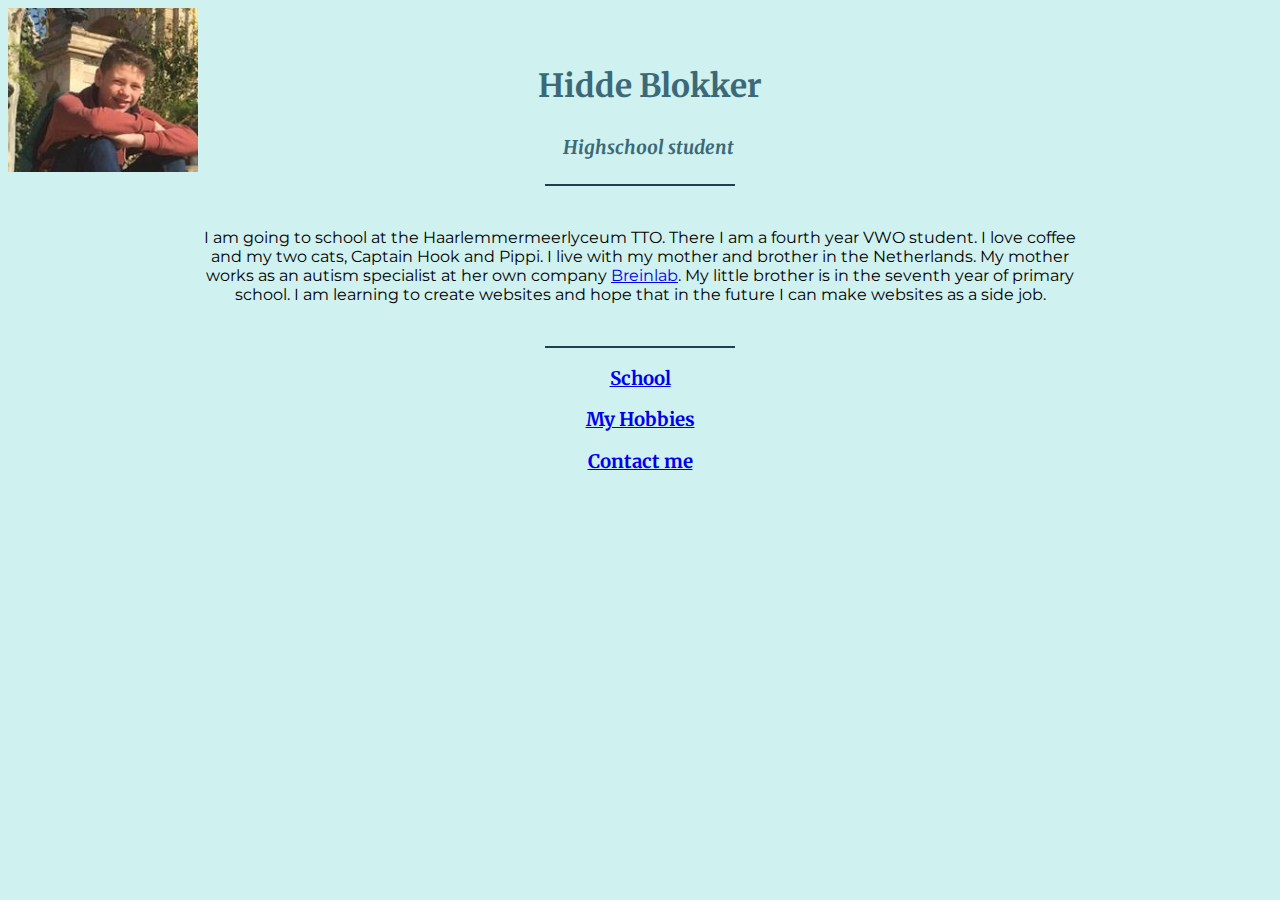
<file: index.html>
<!DOCTYPE html>
<html lang="en" dir="ltr">

<head>
  <meta charset="utf-8">
  <title>Hidde's personal site</title>
  <link href="style.css" rel="stylesheet" >
  <link rel="icon" href="favicon1.ico">
  <link href="https://fonts.googleapis.com/css2?family=Merriweather&family=Montserrat&display=swap" rel="stylesheet">
</head>

<body>

  <img src="Foto Hidde.jpeg" alt="Photo of Hidde Blokker" width="15%">

<h1 class="Name">Hidde Blokker</h1>

        <h3 class="Work"><em>Highschool student</em></h3>

      </td>
    </tr>
  </table>
  <hr>
  <br>
  <p>
    I am going to school at the Haarlemmermeerlyceum TTO. There I am
    a fourth year VWO student. I love coffee and my two cats, Captain Hook and Pippi.
    I live with my mother and brother in the Netherlands. My mother works as an
    autism specialist at her own company <a href="http://www.verrassendleren.nl/breinlab/">Breinlab</a>.
    My little brother is in the seventh year of primary school. I am learning to create websites and hope
    that in the future I can make websites as a side job.
  </p>
  <br>
  <hr>
  <h3><a href="schools.html">School</a></h3>

  <h3><a href="hobbies.html">My Hobbies</a></h3>

  <h3><a href="contact me.html">Contact me</a></h3>

</body>

</html>
</file>
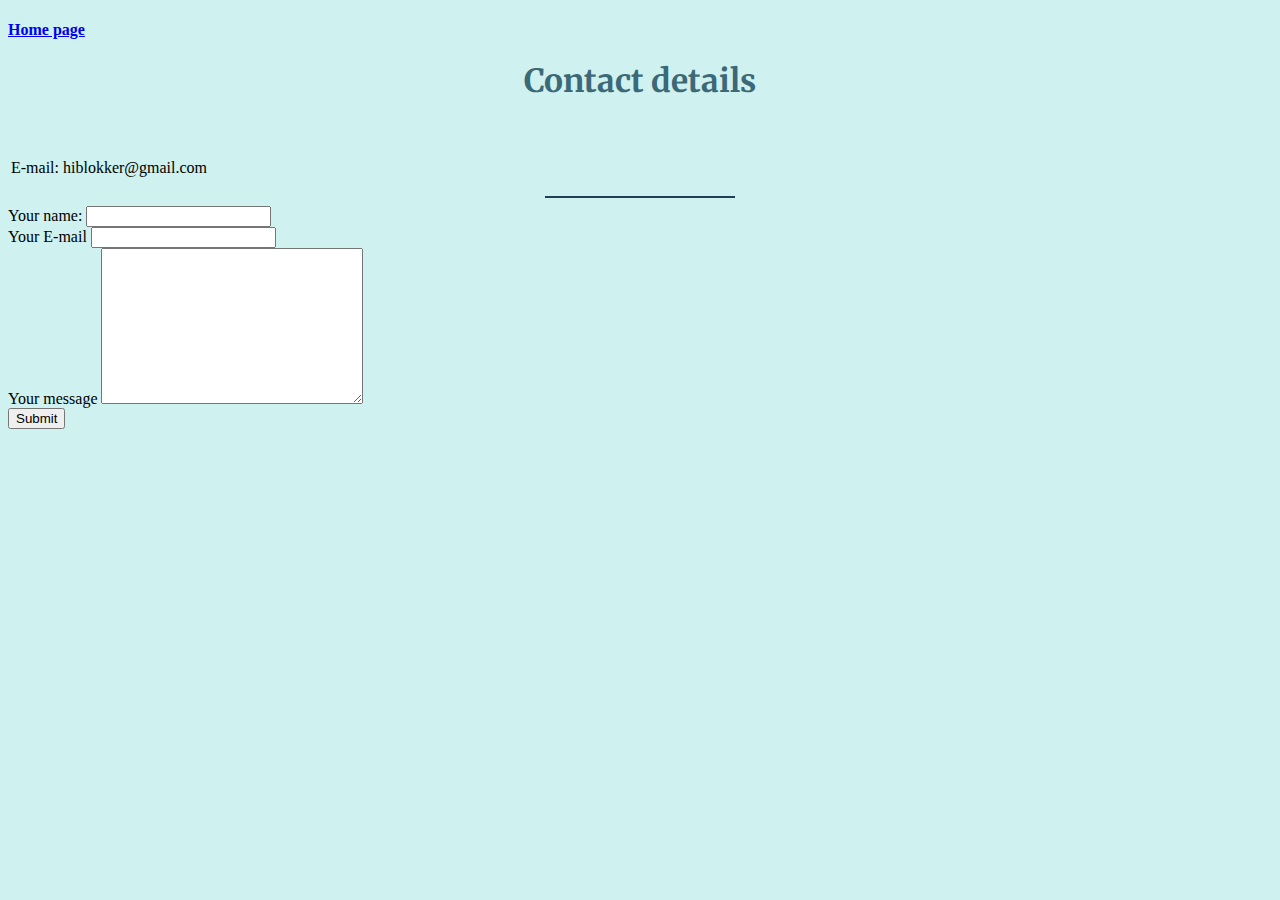
<file: contact me.html>
<!DOCTYPE html>
<html lang="en" dir="ltr">

<head>
  <meta charset="utf-8">
  <title>Hidde's personal site</title>
  <link href="style.css" rel="stylesheet" >
  <link rel="icon" href="favicon1.ico">
  <link href="https://fonts.googleapis.com/css2?family=Merriweather&family=Montserrat&display=swap" rel="stylesheet">
</head>

<body>
  <h4><a href="index.html">Home page</a></h4>
  <h1>Contact details</h1>
  <br>
  <p>
  <table>
    <tr>
      <td>E-mail:</td>
      <td>hiblokker@gmail.com</td>
    </tr>
  </table>
  </p>
  <hr>
  <form action="mailto:hiblokker@gmail.com" method="post" enctype="text/plain">
    <label>Your name:</label>
    <input type="text" name="yourName" value=""><br>
    <label>Your E-mail</label>
    <input type="email" name="yourEmail" value=""><br>
    <label>Your message</label>
    <textarea name="yourMassage" rows="10" cols="30"></textarea><br>
    <input type="submit" name="">

  </form>
</body>

</html>
</file>
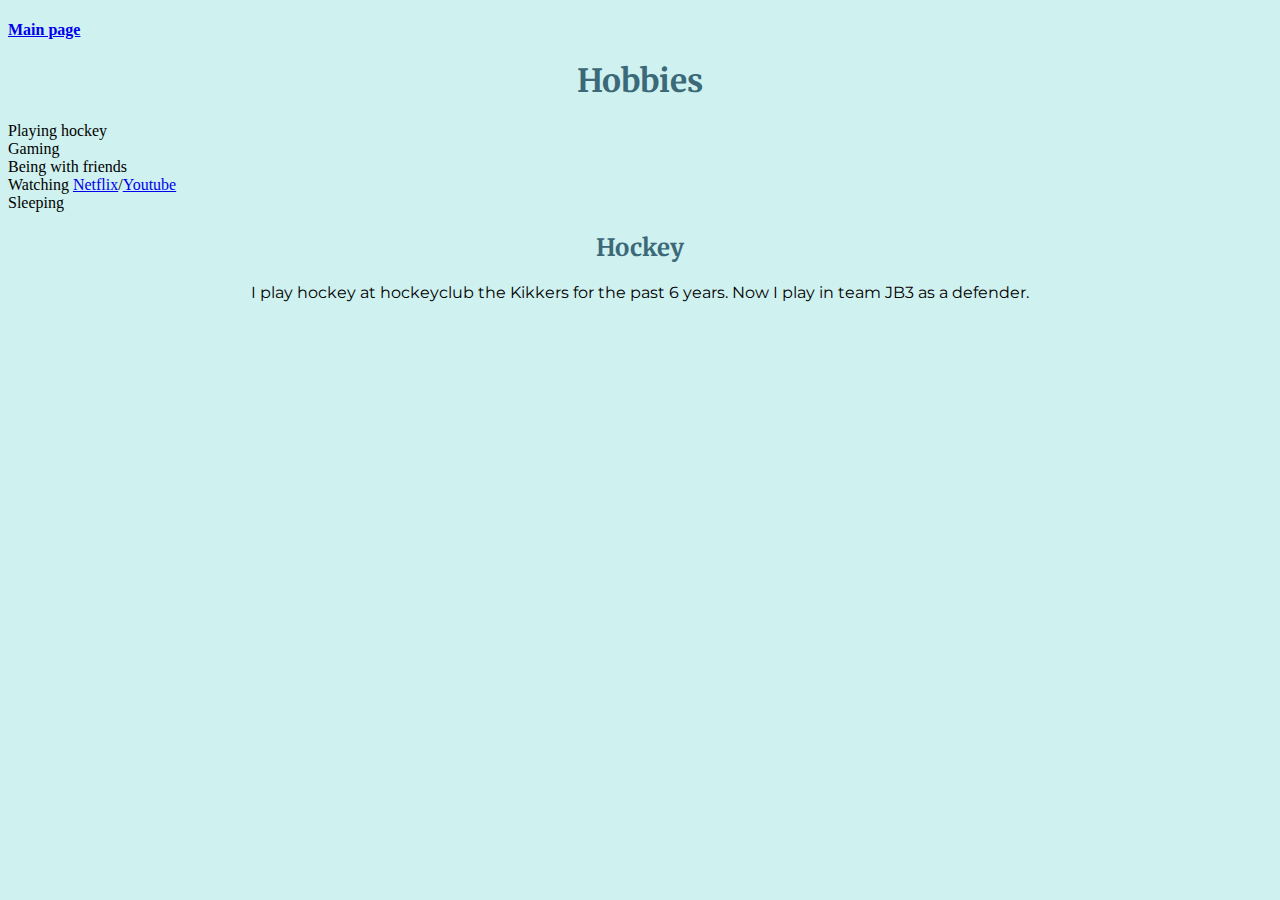
<file: hobbies.html>
<!DOCTYPE html>
<html lang="en" dir="ltr">

<head>
  <meta charset="utf-8">
  <title>Hidde's personal site</title>
  <link href="style.css" rel="stylesheet" >
<link href="https://fonts.googleapis.com/css2?family=Merriweather&family=Montserrat&display=swap" rel="stylesheet">
  <link rel="icon" href="favicon1.ico">
</head>

<body>
  <h4><a href="index.html">Main page</a></h4>
  <h1>Hobbies</h1>
  <li>Playing hockey</li>
  <li>Gaming</li>
  <li>Being with friends</li>
  <li>Watching <a href="https://www.netflix.com/">Netflix</a>/<a href="https://www.youtube.com/">Youtube</a></li>
  <li>Sleeping</li>

<h2>Hockey</h2>

<p>I play hockey at hockeyclub the Kikkers for the past 6 years. Now I play in team JB3 as a defender.</p>
</body>

</html>
</file>
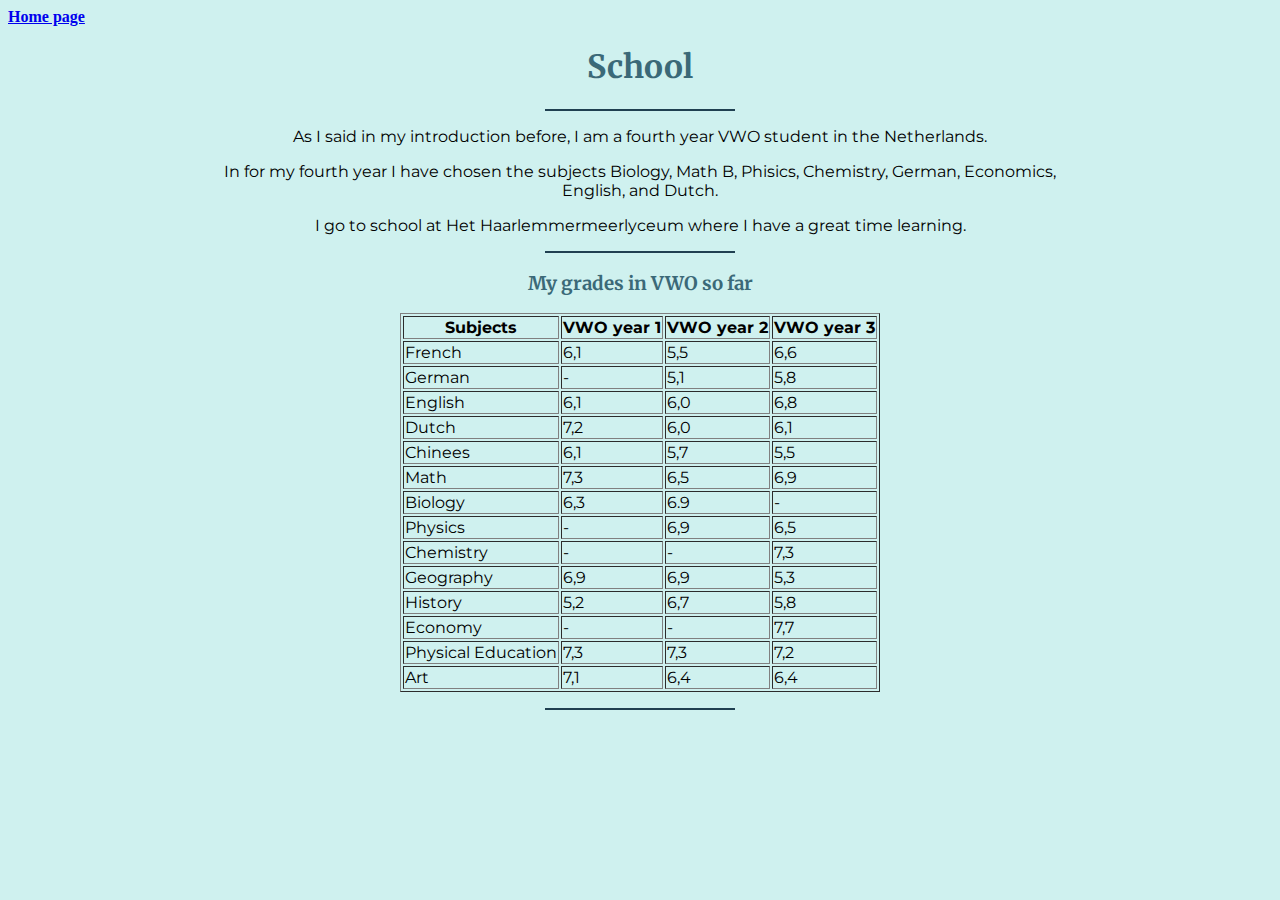
<file: schools.html>
<!DOCTYPE <html>

</html>
<html lang="en" dir="ltr">

<head>
  <meta charset="utf-8">
  <title>Hidde's personal site</title>
  <link href="style.css" rel="stylesheet" >
<link href="https://fonts.googleapis.com/css2?family=Merriweather&family=Montserrat&display=swap" rel="stylesheet">
  <link rel="icon" href="favicon1.ico">
</head>

<body>
  <h4><a href="index.html">Home page</a></h4>
  <h1>School</h1>
  <hr>
  <p>As I said in my introduction before, I am a fourth year VWO student in the Netherlands.</p>
    <p>In for my fourth year I have chosen the subjects Biology, Math B, Phisics, Chemistry, German, Economics, English, and Dutch.</p>
    <p>I go to school at Het Haarlemmermeerlyceum where I have a great time learning.</p>

  <hr>
  <h3>My grades in VWO so far</h3>
  <p>
  <table border="1" class="center">
    <thead>
      <th>Subjects</th>
      <th>VWO year 1</th>
      <th>VWO year 2</th>
      <th>VWO year 3</th>
    </thead>
    <tbody>
      <tr>
        <td>French</td>
        <td>6,1</td>
        <td>5,5</td>
        <td>6,6</td>
      </tr>
      <tr>
        <td>German</td>
        <td> -</td>
        <td>5,1</td>
        <td>5,8</td>
      </tr>
      <tr>
        <td>English</td>
        <td>6,1</td>
        <td>6,0</td>
        <td>6,8</td>
      </tr>
      <tr>
        <td>Dutch</td>
        <td>7,2</td>
        <td>6,0</td>
        <td>6,1</td>
      </tr>
      <tr>
        <td>Chinees</td>
        <td>6,1</td>
        <td>5,7</td>
        <td>5,5</td>
      </tr>
      <td>Math</td>
      <td>7,3</td>
      <td>6,5</td>
      <td>6,9</td>
      </tr>
      <tr>
        <td>Biology</td>
        <td>6,3</td>
        <td>6.9</td>
        <td> -</td>
      </tr>
      <tr>
        <td>Physics</td>
        <td> -</td>
        <td>6,9</td>
        <td>6,5</td>
      </tr>
      <tr>
        <td>Chemistry</td>
        <td> -</td>
        <td> -</td>
        <td>7,3</td>
      </tr>
      <tr>
        <td>Geography</td>
        <td>6,9</td>
        <td>6,9</td>
        <td>5,3</td>
      </tr>
      <tr>
        <td>History</td>
        <td>5,2</td>
        <td>6,7</td>
        <td>5,8</td>
      </tr>
      <tr>
        <td>Economy</td>
        <td> -</td>
        <td> -</td>
        <td>7,7</td>
      </tr>
      <tr>
        <td>Physical Education</td>
        <td>7,3</td>
        <td>7,3</td>
        <td>7,2</td>
      </tr>
      <tr>
        <td>Art</td>
        <td>7,1</td>
        <td>6,4</td>
        <td>6,4</td>
      </tr>
    </tbody>
  </table>
  </p>
  <hr>
</body>

</html>
</file>
<file: style.css>
body {
  background-color: #cff1ef
}

hr {
  background-color: #204051
}

hr {
  border-style: none;
}

hr {
  height: 2px
}

hr {
  width: 15%
}

h1 {
  color: #3b6978;
  text-align: center;
  font-family: 'Merriweather', serif;
}

h2 {
  color: #3b6978;
  text-align: center;
  font-family: 'Merriweather', serif;
}

h3 {
  color: #3b6978;
  text-align: center;
  font-family: 'Merriweather', serif;
}

p {
  text-align: center;
  margin-left: 15%;
  margin-right: 15%;
  font-family: 'Montserrat', sans-serif;
}

.center {
  margin-left: auto;
  margin-right: auto;
}

.td {
  margin-left: auto;
  margin-right: auto;
}

.Name {
  text-align: center;
  display: inline-block;
  position: absolute;
  top: 5%;
  left: 42%
}

.Work {
  text-align: center;
  display: inline-block;
  position: absolute;
  top: 13%;
  left: 44%
}
</file>
